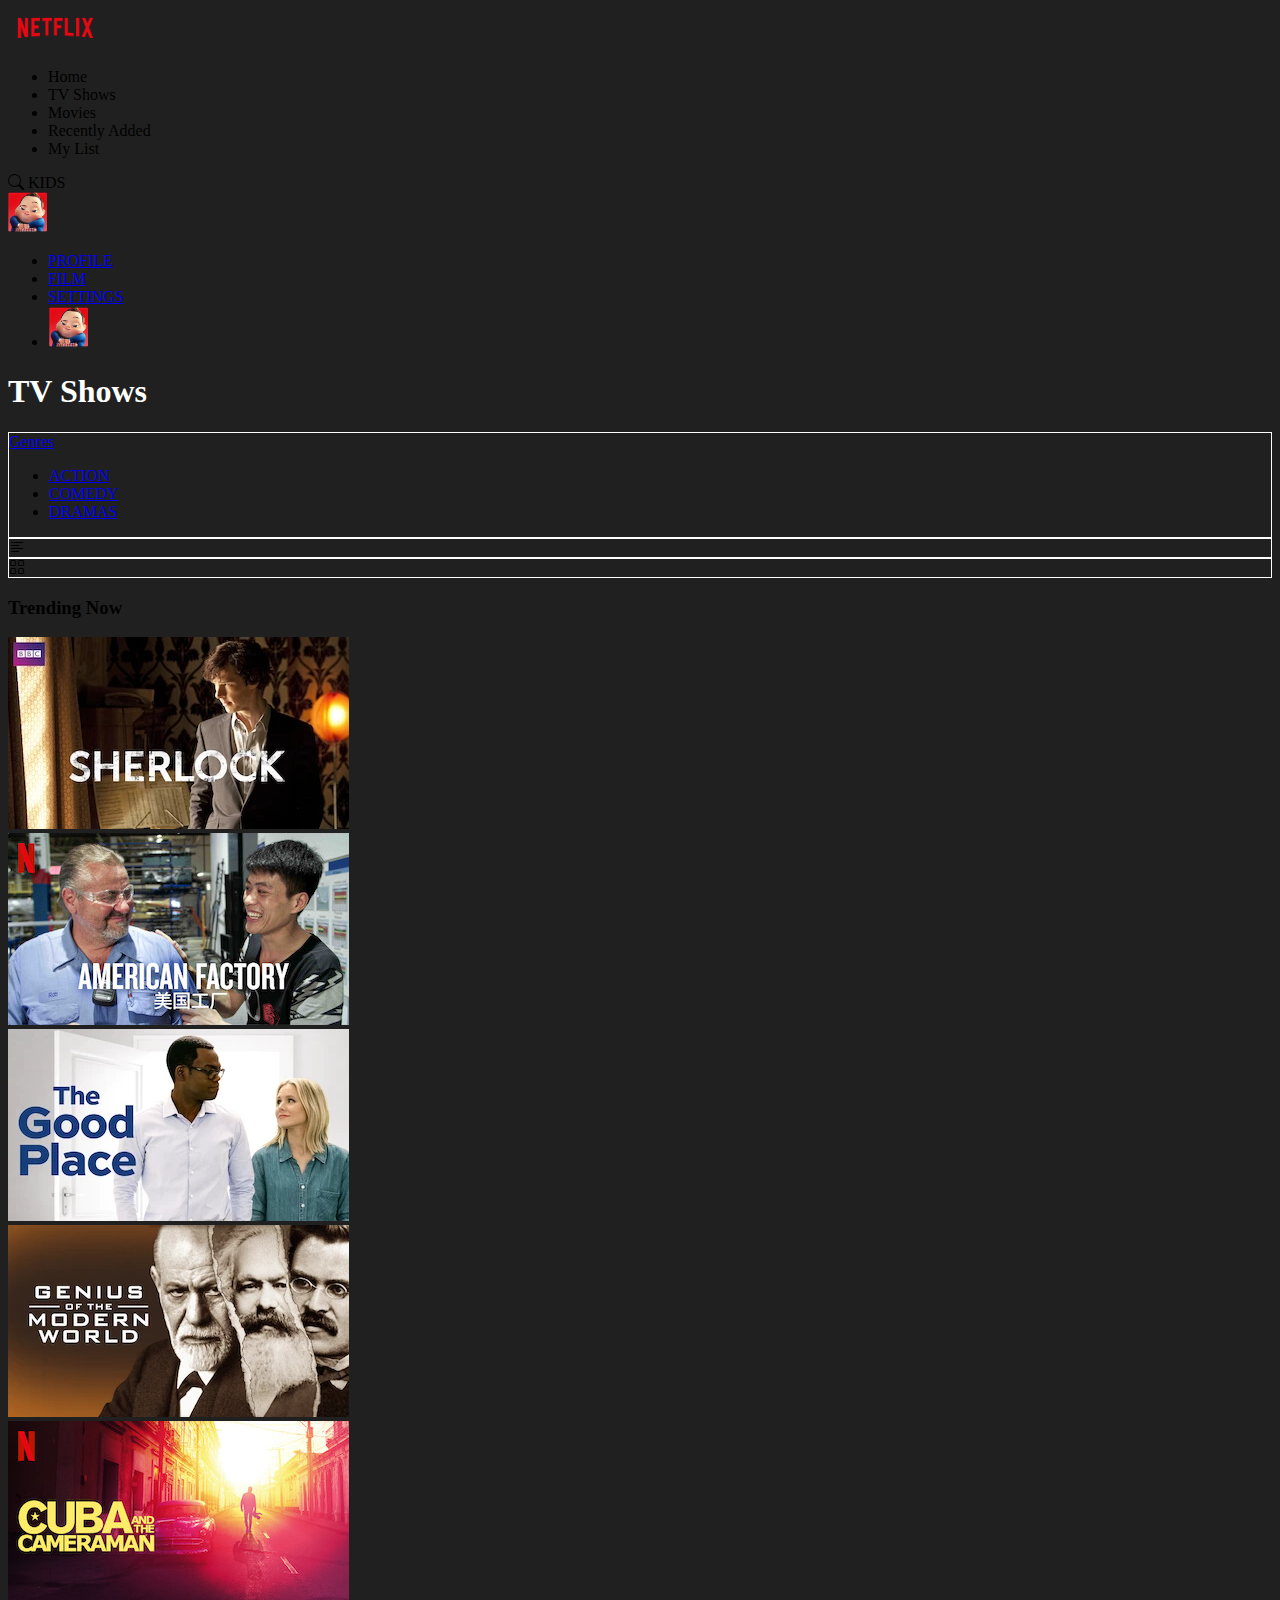
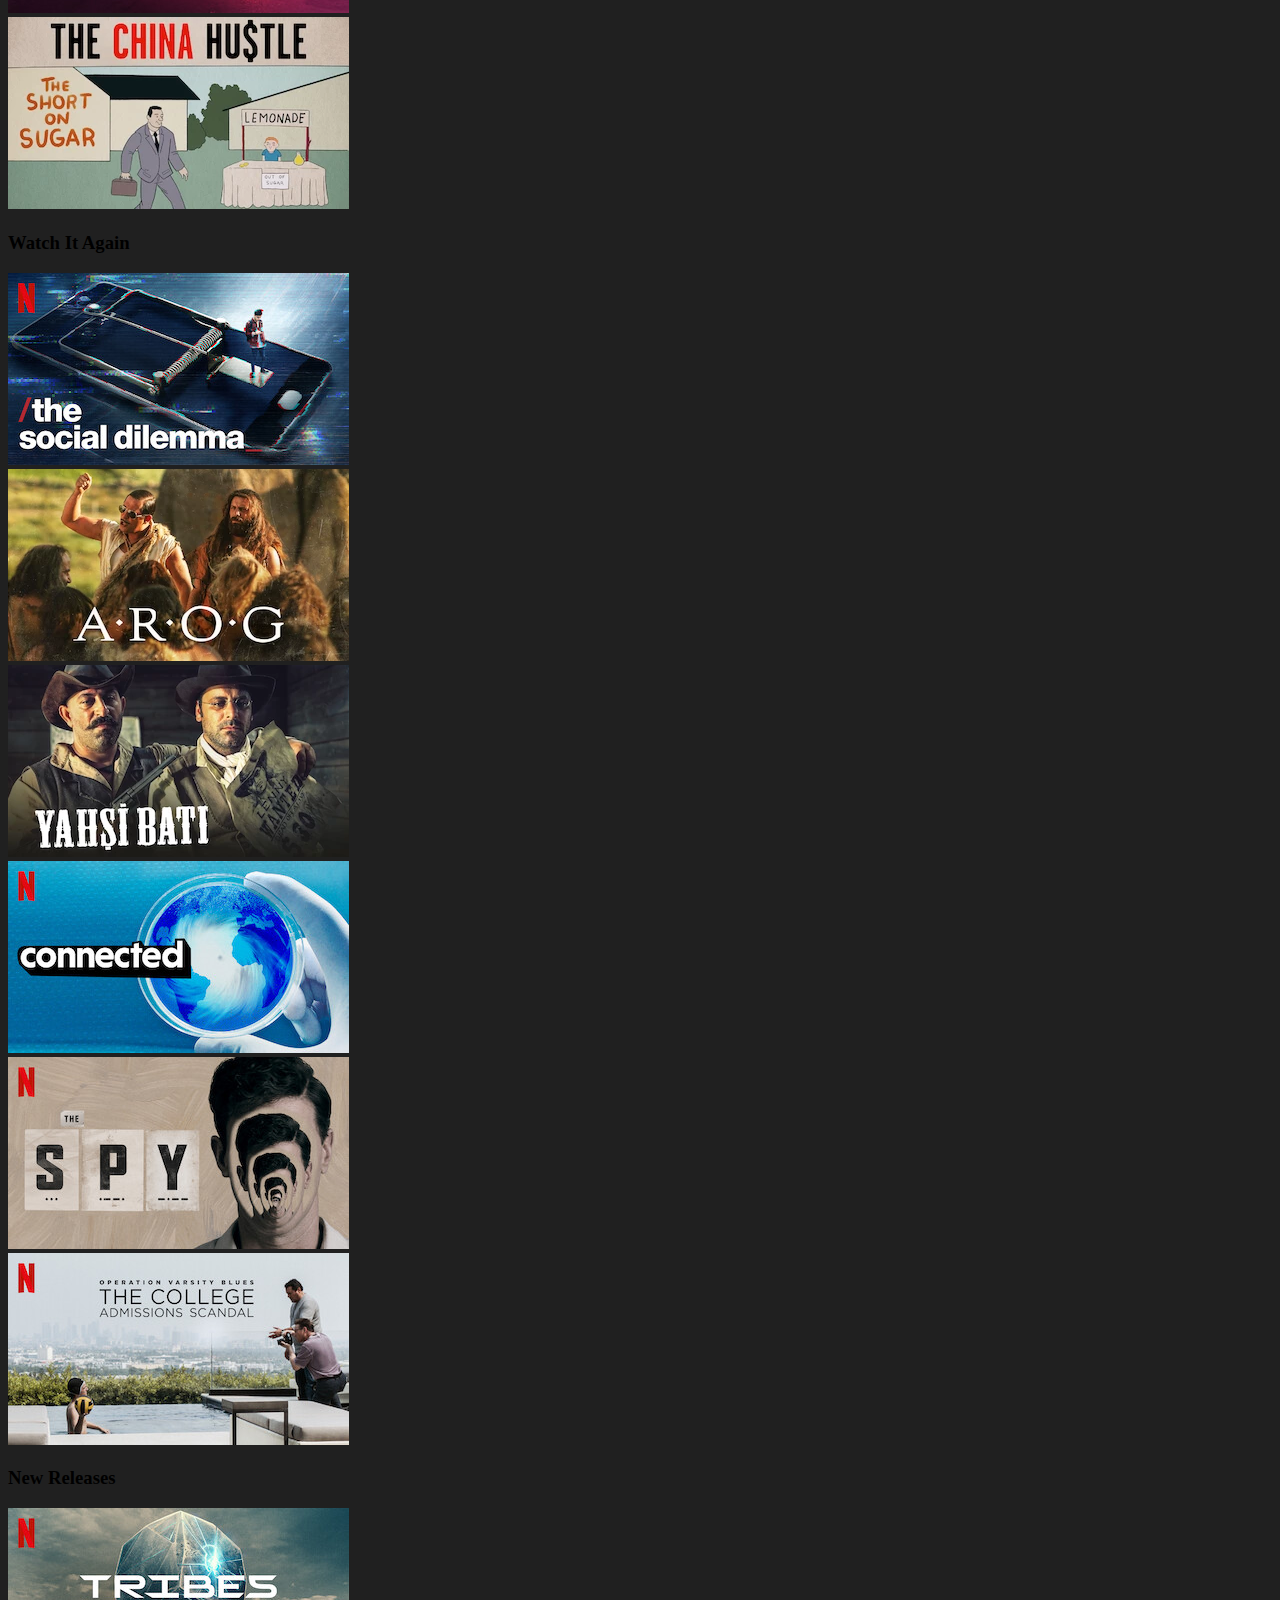
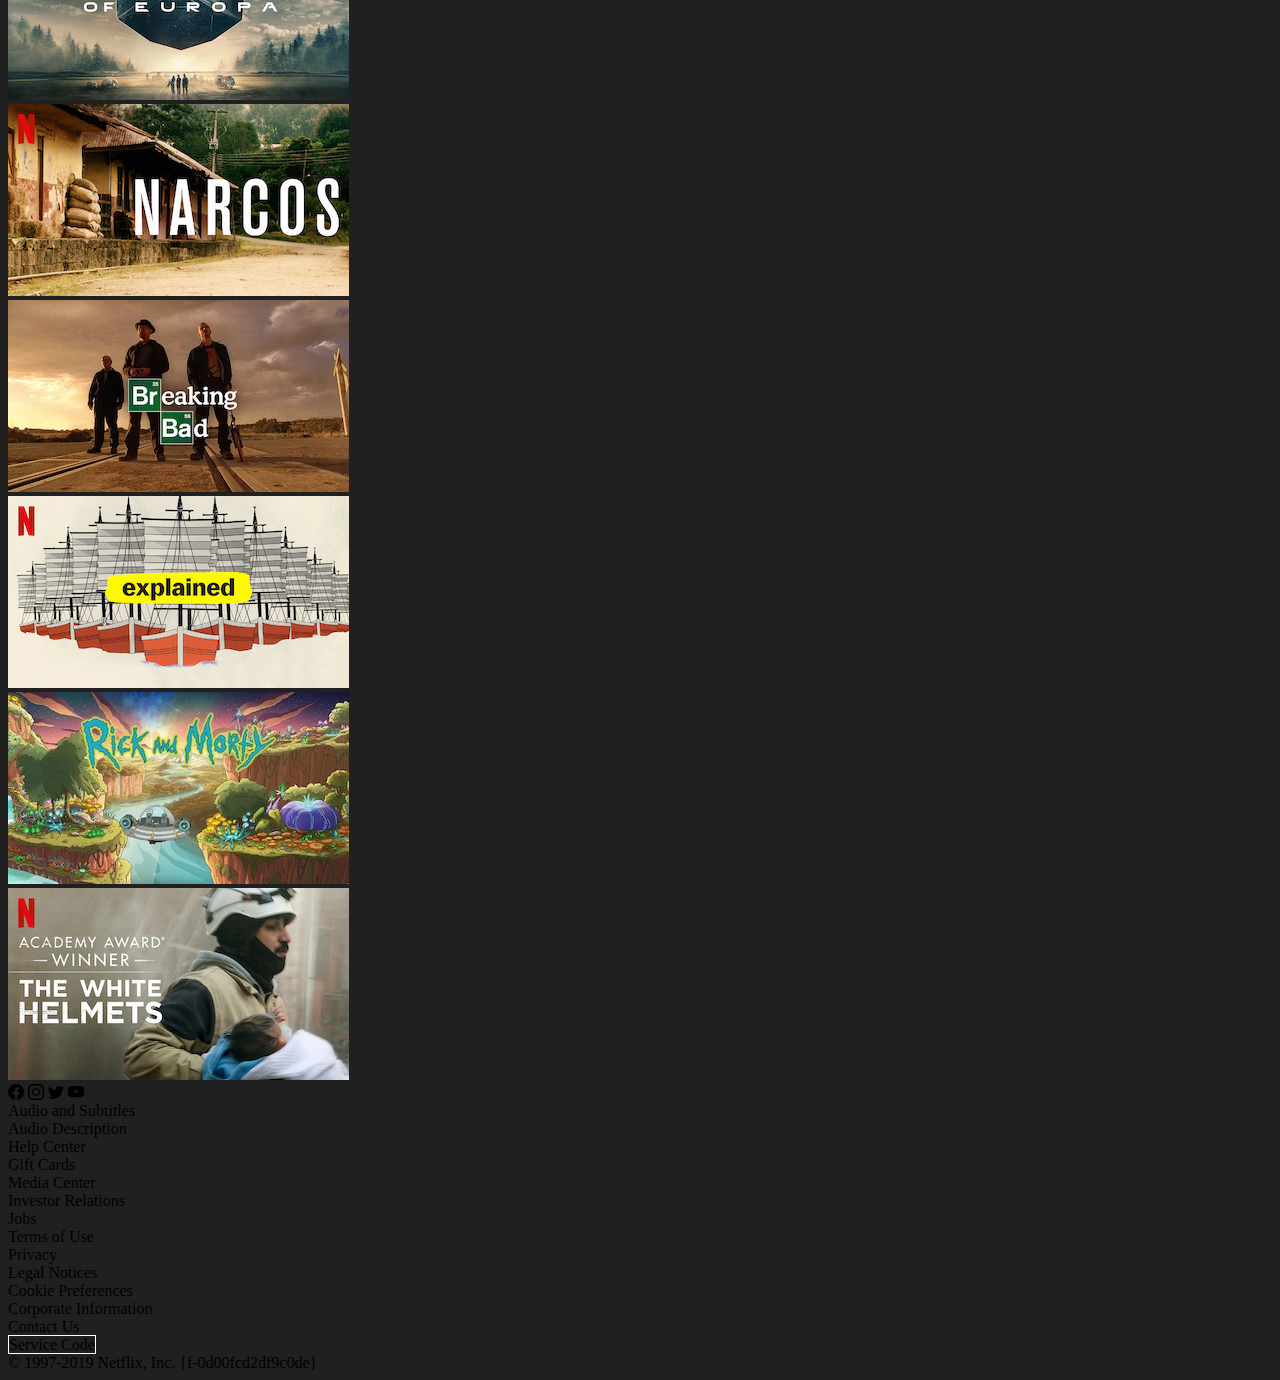
<file: index.html>
<!DOCTYPE html>
<html lang="en">
  <head>
    <meta charset="utf-8" />
    <meta name="viewport" content="width=device-width, initial-scale=1" />
    <title>Homepage</title>
    <link
      href="https://cdn.jsdelivr.net/npm/bootstrap@5.3.5/dist/css/bootstrap.min.css"
      rel="stylesheet"
      integrity="sha384-SgOJa3DmI69IUzQ2PVdRZhwQ+dy64/BUtbMJw1MZ8t5HZApcHrRKUc4W0kG879m7"
      crossorigin="anonymous"
    />
    <link rel="stylesheet" href="https://cdn.jsdelivr.net/npm/bootstrap-icons@1.11.3/font/bootstrap-icons.min.css" />
    <link rel="stylesheet" href="./style.css" />
  </head>
  <body>
    <nav class="navbar bg-netflix m-3">
      <div class="container">
        <div class="d-flex align-items-center m-1">
          <a class="navbar-brand" href="#">
            <img height="40" src="Netflix-assets/assets/netflix_logo.png" />
          </a>

          <ul class="text-white list-unstyled d-flex m-0 d-none d-lg-flex">
            <li class="m-2">
              <a class="pointer text-white text-decoration-none">Home</a>
            </li>

            <li class="m-2"><a class="pointer text-white text-decoration-none">TV Shows</a></li>

            <li class="m-2"><a class="pointer text-white text-decoration-none">Movies</a></li>

            <li class="m-2"><a class="pointer text-white text-decoration-none">Recently Added</a></li>
            <li class="m-2"><a class="pointer text-white text-decoration-none">My List</a></li>
          </ul>
        </div>
        <div class="d-flex align-items-center">
          <i class="bi bi-search text-white pe-4 d-none d-sm-flex"></i>
          <span class="text-white pe-4 d-none d-sm-flex">KIDS</span>
          <div class="dropdown">
            <a class="btn dropdown-toggle text-white" href="#" role="button" id="dropdownMenuLink" data-bs-toggle="dropdown" aria-expanded="false">
              <img src="./Netflix-assets/assets/avatar.png" height="40px" />
            </a>
            <ul class="dropdown-menu dropdown-menu-end bg-netflix">
              <li><a class="dropdown-item text-white" href="#">PROFILE</a></li>
              <li><a class="dropdown-item text-white" href="#">FILM</a></li>
              <li><a class="dropdown-item text-white" href="#">SETTINGS</a></li>
              <li>
                <div class="px-3 dropdown-toggle text-white borderhover w-50 m-2">
                  <img src="./Netflix-assets/assets/avatar.png" height="40px " />
                </div>
              </li>
            </ul>
          </div>
        </div>
      </div>
    </nav>
    <div class="container">
      <div class="d-flex align-items-center justify-content-between">
        <div class="d-flex align-items-center mt-2">
          <h1>TV Shows</h1>
          <div class="dropdown mx-4 bg-black border-1 w-border">
            <a class="btn dropdown-toggle text-white" href="#" role="button" id="dropdownMenuLink" data-bs-toggle="dropdown" aria-expanded="false"> Genres </a>
            <ul class="dropdown-menu dropdown-menu-end bg-netflix">
              <li><a class="dropdown-item text-white" href="#">ACTION</a></li>
              <li><a class="dropdown-item text-white" href="#">COMEDY</a></li>
              <li><a class="dropdown-item text-white" href="#">DRAMAS</a></li>
            </ul>
          </div>
        </div>
        <div class="d-flex text-white">
          <div class="border-1 w-border px-2"><i class="bi bi-text-left"></i></div>
          <div class="border-1 w-border px-2">
            <i class="bi bi-grid"></i>
          </div>
        </div>
      </div>
      <h3 class="text-white mt-4">Trending Now</h3>
      <div class="row container-fluid p-0 mt-3">
        <div class="col-lg-2 col-md-4 col-sm-6 col-12 p-1">
          <div class="card border-0">
            <img src="./Netflix-assets/assets/media/media0.webp" />
          </div>
        </div>
        <div class="col-lg-2 col-md-4 col-sm-6 col-12 p-1">
          <div class="card border-0">
            <img src="./Netflix-assets/assets/media/media1.jpg" />
          </div>
        </div>
        <div class="col-lg-2 col-md-4 col-sm-6 col-12 p-1">
          <div class="card border-0">
            <img src="./Netflix-assets/assets/media/media2.webp" />
          </div>
        </div>
        <div class="col-lg-2 col-md-4 col-sm-6 col-12 p-1">
          <div class="card border-0">
            <img src="./Netflix-assets/assets/media/media3.webp" />
          </div>
        </div>
        <div class="col-lg-2 col-md-4 col-sm-6 col-12 p-1">
          <div class="card border-0">
            <img src="./Netflix-assets/assets/media/media4.jpg" />
          </div>
        </div>
        <div class="col-lg-2 col-md-4 col-sm-6 col-12 p-1">
          <div class="card border-0">
            <img src="./Netflix-assets/assets/media/media5.webp" />
          </div>
        </div>
      </div>
      <h3 class="text-white mt-5">Watch It Again</h3>
      <div class="row container-fluid p-0 mt-3">
        <div class="col-lg-2 col-md-4 col-sm-6 col-12 p-1">
          <div class="card border-0">
            <img src="./Netflix-assets/assets/media/media6.jpg" />
          </div>
        </div>
        <div class="col-lg-2 col-md-4 col-sm-6 col-12 p-1">
          <div class="card border-0">
            <img src="./Netflix-assets/assets/media/media7.webp" />
          </div>
        </div>
        <div class="col-lg-2 col-md-4 col-sm-6 col-12 p-1">
          <div class="card border-0">
            <img src="./Netflix-assets/assets/media/media8.webp" />
          </div>
        </div>
        <div class="col-lg-2 col-md-4 col-sm-6 col-12 p-1">
          <div class="card border-0">
            <img src="./Netflix-assets/assets/media/media9.jpg" />
          </div>
        </div>
        <div class="col-lg-2 col-md-4 col-sm-6 col-12 p-1">
          <div class="card border-0">
            <img src="./Netflix-assets/assets/media/media10.jpg" />
          </div>
        </div>
        <div class="col-lg-2 col-md-4 col-sm-6 col-12 p-1">
          <div class="card border-0">
            <img src="./Netflix-assets/assets/media/media11.jpg" />
          </div>
        </div>
      </div>
      <h3 class="text-white mt-5">New Releases</h3>
      <div class="row container-fluid p-0 mt-3 mb-5">
        <div class="col-lg-2 col-md-4 col-sm-6 col-12 p-1">
          <div class="card border-0">
            <img src="./Netflix-assets/assets/media/media12.jpg" />
          </div>
        </div>
        <div class="col-lg-2 col-md-4 col-sm-6 col-12 p-1">
          <div class="card border-0">
            <img src="./Netflix-assets/assets/media/media13.jpg" />
          </div>
        </div>
        <div class="col-lg-2 col-md-4 col-sm-6 col-12 p-1">
          <div class="card border-0">
            <img src="./Netflix-assets/assets/media/media14.webp" />
          </div>
        </div>
        <div class="col-lg-2 col-md-4 col-sm-6 col-12 p-1">
          <div class="card border-0">
            <img src="./Netflix-assets/assets/media/media15.jpg" />
          </div>
        </div>
        <div class="col-lg-2 col-md-4 col-sm-6 col-12 p-1">
          <div class="card border-0">
            <img src="./Netflix-assets/assets/media/media16.webp" />
          </div>
        </div>
        <div class="col-lg-2 col-md-4 col-sm-6 col-12 p-1">
          <div class="card border-0">
            <img src="./Netflix-assets/assets/media/media17.jpg" />
          </div>
        </div>
      </div>
      <div class="container p-0">
        <div class="d-flex justify-content-center">
          <div class="d-flex text-secondary fs-3 gap-4 mt-5 justify-content-start w-75">
            <i class="bi bi-facebook"></i>
            <i class="bi bi-instagram"></i>
            <i class="bi bi-twitter"></i>
            <i class="bi bi-youtube"></i>
          </div>
        </div>
        <div class="d-flex justify-content-center text-secondary mt-2">
          <div class="row d-flex w-75">
            <div class="col-3 p-0">
              <a>Audio and Subtitles</a>
            </div>
            <div class="col-3 p-0">
              <a>Audio Description</a>
            </div>
            <div class="col-3 p-0">
              <a>Help Center</a>
            </div>
            <div class="col-3 p-0">
              <a>Gift Cards</a>
            </div>
          </div>
        </div>
        <div class="d-flex justify-content-center text-secondary mt-3">
          <div class="row d-flex w-75">
            <div class="col-3 p-0">
              <a>Media Center</a>
            </div>
            <div class="col-3 p-0">
              <a>Investor Relations</a>
            </div>
            <div class="col-3 p-0">
              <a>Jobs</a>
            </div>
            <div class="col-3 p-0">
              <a>Terms of Use</a>
            </div>
          </div>
        </div>
        <div class="d-flex justify-content-center text-secondary mt-3">
          <div class="row d-flex w-75">
            <div class="col-3 p-0">
              <a>Privacy</a>
            </div>
            <div class="col-3 p-0">
              <a>Legal Notices</a>
            </div>
            <div class="col-3 p-0">
              <a>Cookie Preferences</a>
            </div>
            <div class="col-3 p-0">
              <a>Corporate Information</a>
            </div>
          </div>
        </div>
        <div class="d-flex justify-content-center text-secondary mt-3">
          <div class="row d-flex w-75">
            <div class="col-12 p-0">
              <a>Contact Us</a>
            </div>
          </div>
        </div>
        <div class="d-flex justify-content-center text-secondary mt-3">
          <div class="row d-flex w-75">
            <div class="col-12 p-0">
              <a class="text-secondary text-decoration-none w-border border-secondary p-1">Service Code</a>
            </div>
          </div>
        </div>
        <div class="d-flex justify-content-center text-secondary mt-3">
          <div class="row d-flex w-75">
            <div class="col-12 p-0">
              <a class="text-secondary text-decoration-none">© 1997-2019 Netflix, Inc. {f-0d00fcd2df9c0de}</a>
            </div>
          </div>
        </div>
      </div>
    </div>
    <script
      src="https://cdn.jsdelivr.net/npm/bootstrap@5.3.5/dist/js/bootstrap.bundle.min.js"
      integrity="sha384-k6d4wzSIapyDyv1kpU366/PK5hCdSbCRGRCMv+eplOQJWyd1fbcAu9OCUj5zNLiq"
      crossorigin="anonymous"
    ></script>
  </body>
</html>
</file>
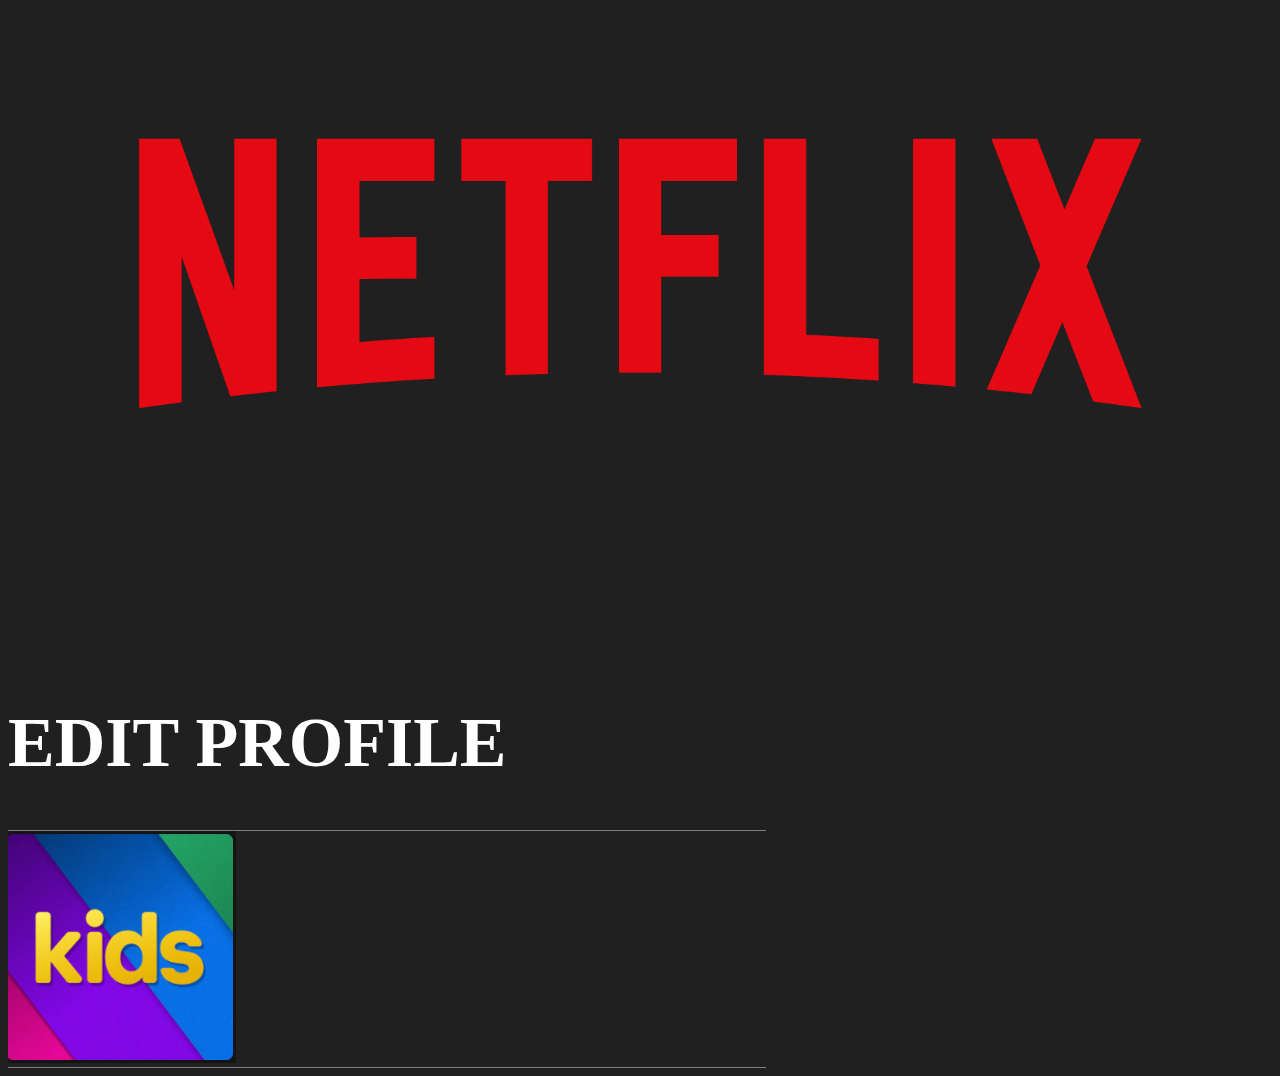
<file: profile.html>
<!DOCTYPE html>
<html lang="en">
  <head>
    <meta charset="utf-8" />
    <meta name="viewport" content="width=device-width, initial-scale=1" />
    <title>Profile</title>
    <link
      href="https://cdn.jsdelivr.net/npm/bootstrap@5.3.5/dist/css/bootstrap.min.css"
      rel="stylesheet"
      integrity="sha384-SgOJa3DmI69IUzQ2PVdRZhwQ+dy64/BUtbMJw1MZ8t5HZApcHrRKUc4W0kG879m7"
      crossorigin="anonymous"
    />
    <link rel="stylesheet" href="https://cdn.jsdelivr.net/npm/bootstrap-icons@1.11.3/font/bootstrap-icons.min.css" />
    <link rel="stylesheet" href="./style.css" />
  </head>
  <body>
    <div class="d-flex">
      <div class="w-25 100-vh">
        <img src="./Netflix-assets/assets/netflix_logo.png" alt="netflix-logo" width="100%" />
      </div>
      <div class="mw-75 w-75 d-flex justify-content-center flex-wrap">
        <div style="margin-top: 10rem" class="w-60 bb-secondary"><h1 style="font-size: 70px">EDIT PROFILE</h1></div>
      </div>
    </div>
    <div class="d-flex">
      <div class="w-25"></div>
      <div class="mw-75 w-75 d-flex justify-content-center flex-wrap">
        <div class="w-60 bb-secondary">
          <img src="./Netflix-assets/assets/kids_icon.png" alt="icon" width="30%" />
        </div>
      </div>
    </div>
    <script
      src="https://cdn.jsdelivr.net/npm/bootstrap@5.3.5/dist/js/bootstrap.bundle.min.js"
      integrity="sha384-k6d4wzSIapyDyv1kpU366/PK5hCdSbCRGRCMv+eplOQJWyd1fbcAu9OCUj5zNLiq"
      crossorigin="anonymous"
    ></script>
  </body>
</html>
</file>
<file: style.css>
.bg-netflix {
  background-color: #202020;
}
.dropdown:hover {
  cursor: pointer;
}

.pointer {
  cursor: pointer;
}
.nohover:hover {
  text-decoration: none;
}
.dropdown-item:hover {
  background-color: #202020;
}
.borderhover {
  border: 1px solid #202020;
}
.borderhover:hover {
  border: 1px solid white;
}
body {
  background-color: #202020;
}
h1 {
  color: white;
}
.w-border {
  border: 1px solid white;
}

.w-60 {
  width: 60% !important;
}

.mt-6 {
  margin-top: 10rem;
}
.bb-secondary {
  border-bottom: solid 1px gray;
}
</file>
